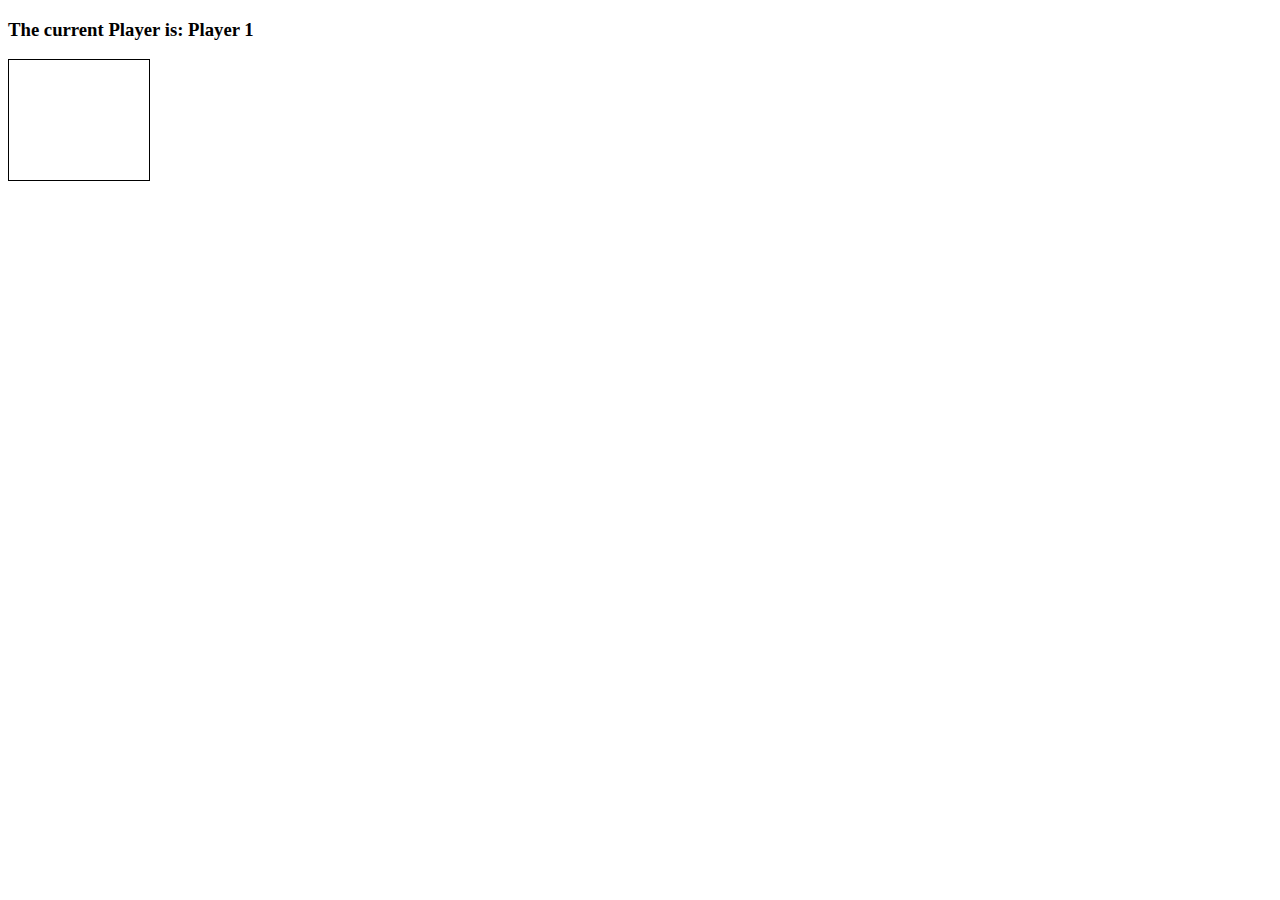
<file: ConnectFour/index.html>
<!DOCTYPE html>
<html lang="en" dir="ltr">
  <head>
    <meta charset="utf-8">
    <title>Connect Four</title>
    <link rel="stylesheet" href="style.css">
    <script src="app.js" charset="utf-8"></script>
  </head>
  <body>

    <h3> 
        The current Player is: Player <span id="current-player">1</span>
    </h3>
    <h3 id="result"></h3>

    <div class="grid">
        <div></div>
        <div></div>
        <div></div>
        <div></div>
        <div></div>
        <div></div>
        <div></div>
        <div></div>
        <div></div>
        <div></div>
        <div></div>
        <div></div>
        <div></div>
        <div></div>
        <div></div>
        <div></div>
        <div></div>
        <div></div>
        <div></div>
        <div></div>
        <div></div>
        <div></div>
        <div></div>
        <div></div>
        <div></div>
        <div></div>
        <div></div>
        <div></div>
        <div></div>
        <div></div>
        <div></div>
        <div></div>
        <div></div>
        <div></div>
        <div></div>
        <div></div>
        <div></div>
        <div></div>
        <div></div>
        <div></div> 
        <div></div>
        <div></div>
        <div class=taken></div>
        <div class=taken></div>
        <div class=taken></div>
        <div class=taken></div>
        <div class=taken></div>
        <div class=taken></div> 
        <div class=taken></div>
    </div>
    
  </body>
</html>
</file>
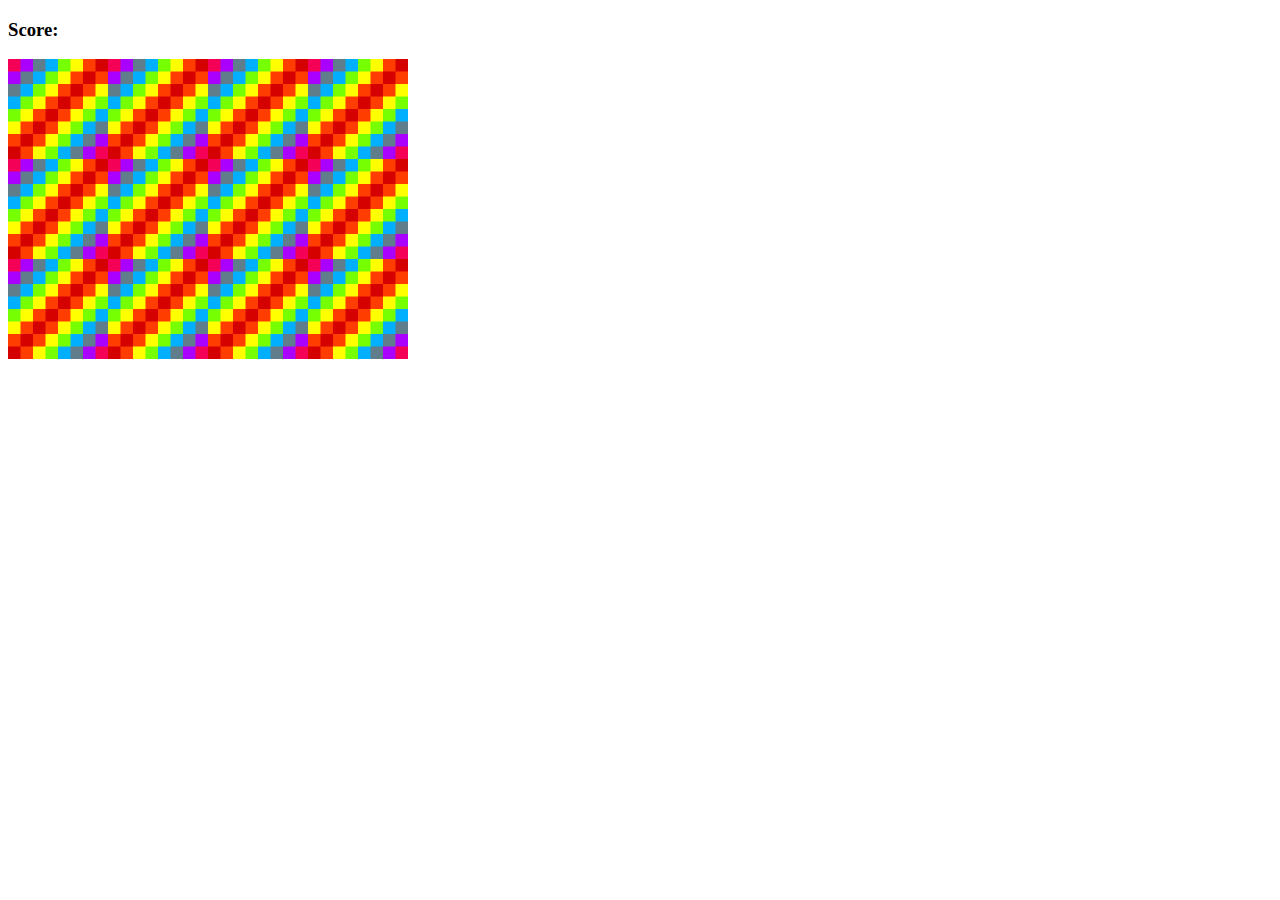
<file: MatchGame/index.html>
<!DOCTYPE html>
<html lang="en" dir="ltr">
<head>
  <meta charset="UTF-8">
  <title>Memory Game</title>
  <link rel="stylesheet" href="style.css"></link>
  <script src="app2.js" charset="utf-8"></script>
</head>
<body>

  <h3>Score:<span id="result"></span></h3>

  <div class="grid" id="grid-id">
  </div>

</body>
</html>
</file>
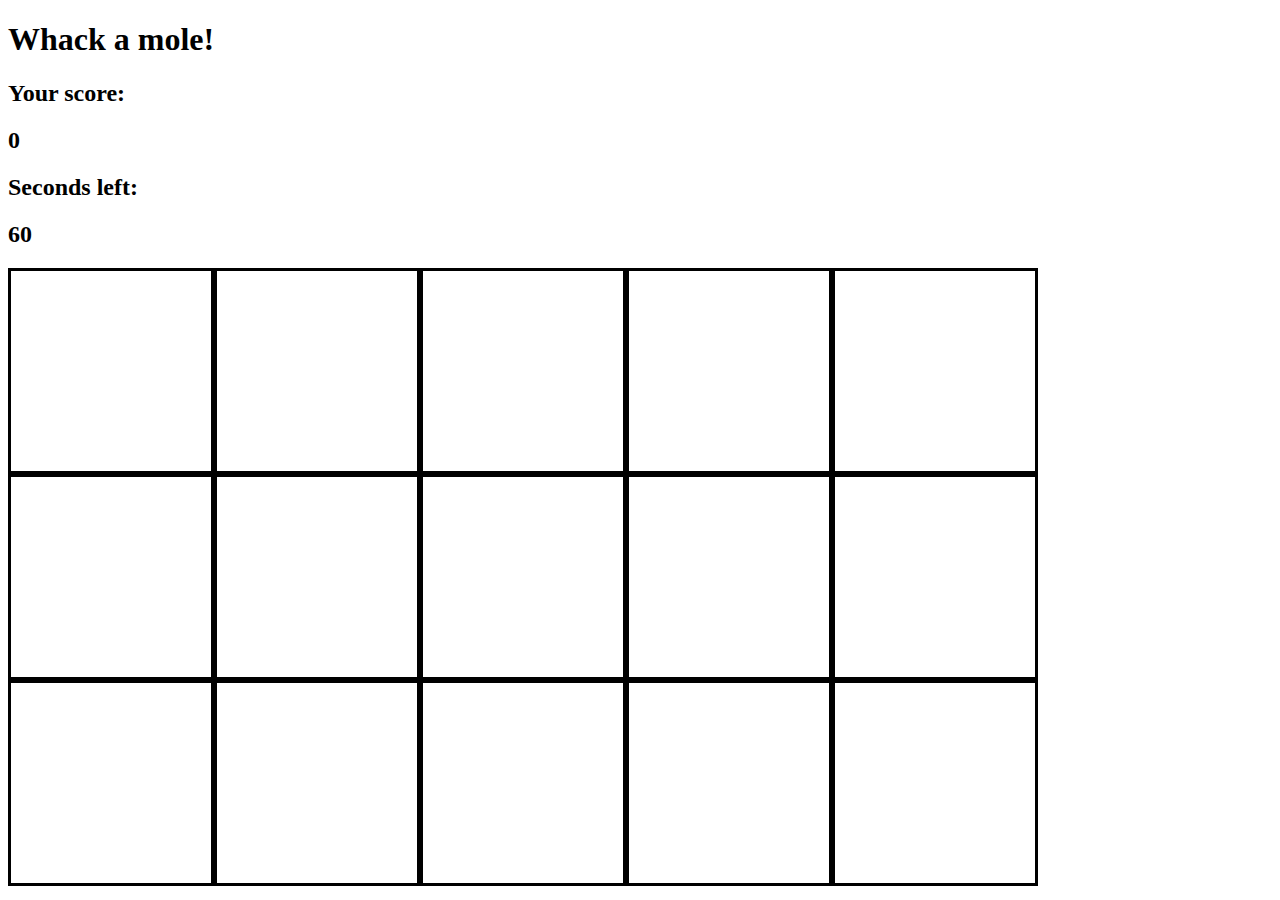
<file: Whack-a-Mole/index.html>
<!DOCTYPE html>
<html lang="en" dir="ltr">
  <head>
    <meta charset="utf-8">
    <title>Whack a mole</title>
    <link rel="stylesheet" href="style.css">

  </head>
  <body>

      <h1>Whack a mole!</h1>

        <h2>Your score:</h2>
        <h2 id="score">0</h2>

        <h2>Seconds left:</h2>
         <h2 id="time-left">60</h2>

      <div class="grid">
        <div class="square" id="1"></div>
        <div class="square "  id="2"></div>
        <div class="square" id="3"></div>
        <div class="square" id="4"></div>
        <div class="square" id="5"></div>
        <div class="square" id="6"></div>
        <div class="square" id="7"></div>
        <div class="square" id="8"></div>
        <div class="square" id="9"></div>
        <div class="square" id="10"></div>
        <div class="square" id="11"></div>
        <div class="square" id="12"></div>
        <div class="square" id="13"></div>
        <div class="square" id="14"></div>
        <div class="square" id="15"></div>
      </div>

  </body>
  <script src="app.js" charset="utf-8"></script>
</html>
</file>
<file: ConnectFour/style.css>
.grid {
     border : 1px solid;
     display: flex;
     flex-wrap: wrap;
     height: 120px;
     width: 140px;
 }

 .grid div{
     height: 20px;
     width: 20px;
 }
 .player-one
 {
     background-color: red;
     border-radius: 10px;
 }
 .player-two
 {
     background-color: blue;
     border-radius: 10px;
 }
</file>
<file: MatchGame/style.css>
.grid {

    display:flex;
    flex-wrap: wrap;
    height: 300px;
    width: 400px;

}
</file>
<file: Whack-a-Mole/style.css>
.square {
    width:  200px;
    height:200px ;
    border-style: solid;
    border-color: black;
}
.grid {
    display: flex;
    flex-flow: column wrap;
    justify-content: right;
    align-content: right;
    width: 618px;
    height: 618px;
}
body {
    /*(Cursor image must be 32*32 pixles)*/
  cursor: url("cursor.cur"),auto;
}   

.mole
{
    background-image: url('mole.jpg');
    background-size: cover;
}
.moleOnClick
{
    background-image: url('mole_click.jpg');
    background-size: cover;
}
</file>
